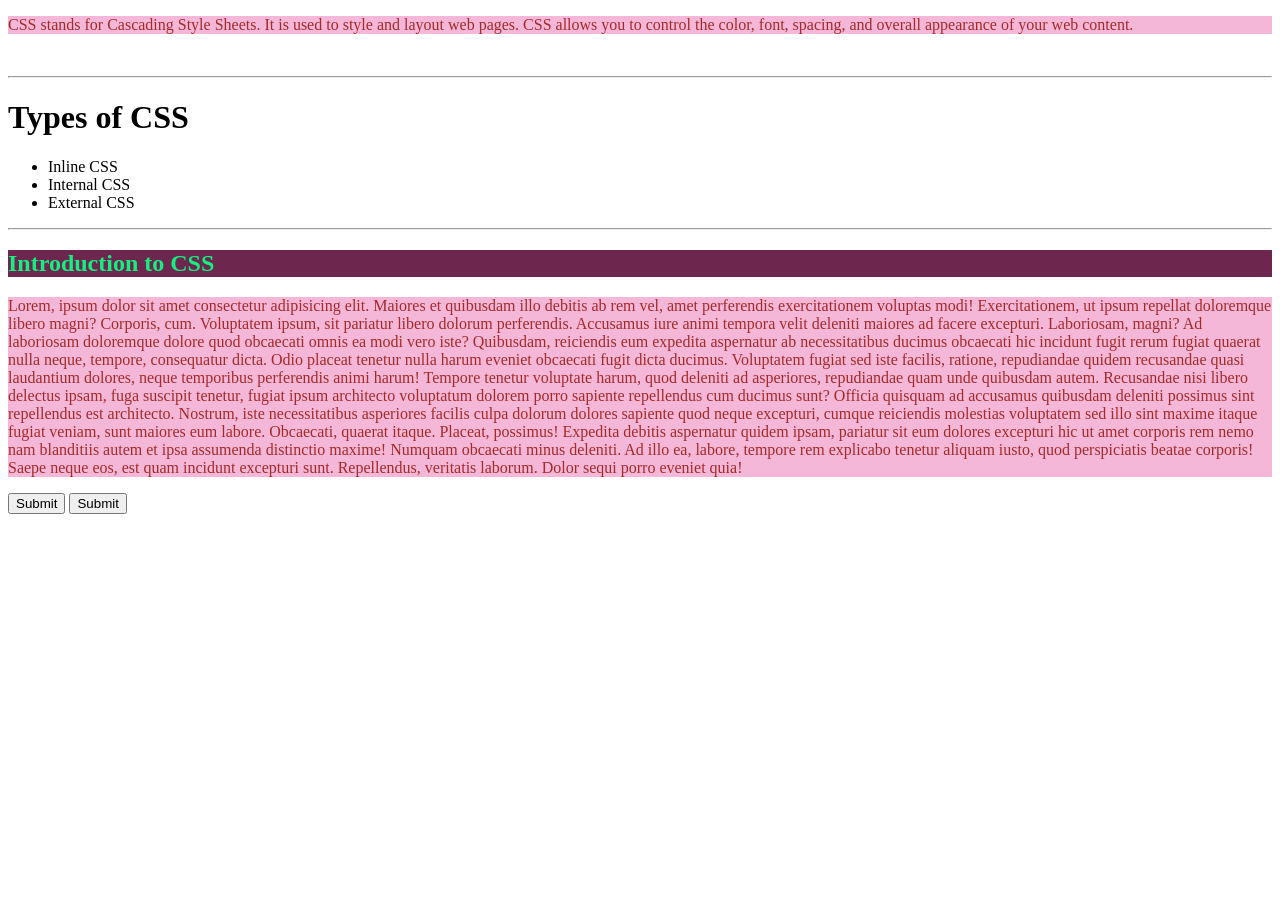
<file: task3/index.html>
<!DOCTYPE html>
<html lang="en">
<head>
    <meta charset="UTF-8">
    <meta name="viewport" content="width=device-width, initial-scale=1.0">
    <title>Introduction to CSS</title>
    <link rel="stylesheet" href="style.css">
    <link rel="shortcut icon" href="favicon.ico" type="image/x-icon">
     <!-- <link rel="icon" href="favicon.ico"> -->
    <!-- Here I have used Internal CSS -->

    <!-- <style>h1{
         color: rgb(238, 16, 16);
         background-color: rgb(33, 52, 39);
         text-align: center;
         text-decoration-line: underline;
        color: rgb(193, 234, 12);
    }   
    p{
        color: rgb(45, 214, 19);
        background-color: rgb(134, 6, 208);
    }

    </style> -->
</head>
<body>
    <p>CSS stands for Cascading Style Sheets. It is used to style and layout web pages. CSS allows you to control the color, font, spacing, and overall appearance of your web content.</p>
    <br><hr>
    <h1>Types of CSS</h1>
    <ul>
        <li>Inline CSS</li>
        <li>Internal CSS</li>
        <li>External CSS</li>
    </ul>    
        <hr>
        <!-- here I have used Inline CSS -->
        <!-- <h1 style="color: rgb(59, 16, 231);background-color: rgb(6, 224, 79);text-align: center;text-decoration-line: underline; text">Introduction to CSS</h1> -->
         <h2>Introduction to CSS</h2>
         <!-- <p style="color: rgb(59, 15, 231); font-size: 26px;"> -->
    <p>

           Lorem, ipsum dolor sit amet consectetur adipisicing elit. Maiores et quibusdam illo debitis ab rem vel, amet perferendis exercitationem voluptas modi! Exercitationem, ut ipsum repellat doloremque libero magni? Corporis, cum.
        Voluptatem ipsum, sit pariatur libero dolorum perferendis. Accusamus iure animi tempora velit deleniti maiores ad facere excepturi. Laboriosam, magni? Ad laboriosam doloremque dolore quod obcaecati omnis ea modi vero iste?
        Quibusdam, reiciendis eum expedita aspernatur ab necessitatibus ducimus obcaecati hic incidunt fugit rerum fugiat quaerat nulla neque, tempore, consequatur dicta. Odio placeat tenetur nulla harum eveniet obcaecati fugit dicta ducimus.
        Voluptatem fugiat sed iste facilis, ratione, repudiandae quidem recusandae quasi laudantium dolores, neque temporibus perferendis animi harum! Tempore tenetur voluptate harum, quod deleniti ad asperiores, repudiandae quam unde quibusdam autem.
        Recusandae nisi libero delectus ipsam, fuga suscipit tenetur, fugiat ipsum architecto voluptatum dolorem porro sapiente repellendus cum ducimus sunt? Officia quisquam ad accusamus quibusdam deleniti possimus sint repellendus est architecto.
        Nostrum, iste necessitatibus asperiores facilis culpa dolorum dolores sapiente quod neque excepturi, cumque reiciendis molestias voluptatem sed illo sint maxime itaque fugiat veniam, sunt maiores eum labore. Obcaecati, quaerat itaque.
        Placeat, possimus! Expedita debitis aspernatur quidem ipsam, pariatur sit eum dolores excepturi hic ut amet corporis rem nemo nam blanditiis autem et ipsa assumenda distinctio maxime! Numquam obcaecati minus deleniti.
        Ad illo ea, labore, tempore rem explicabo tenetur aliquam iusto, quod perspiciatis beatae corporis! Saepe neque eos, est quam incidunt excepturi sunt. Repellendus, veritatis laborum. Dolor sequi porro eveniet quia!
    </p>
   <input type="submit" value="Submit">
   <button>Submit</button>



</body>
</html>
</file>
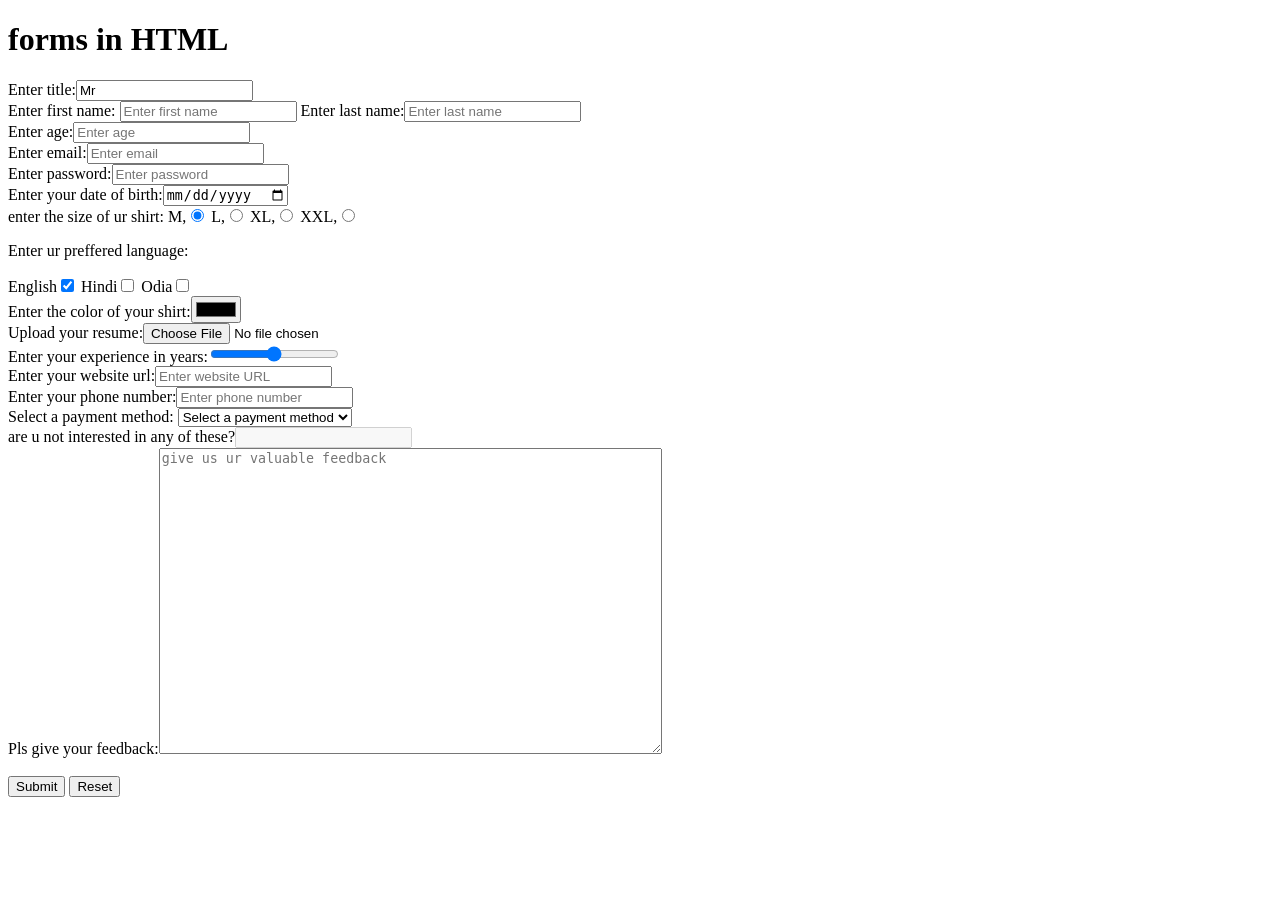
<file: task 2/forms.html>
<!DOCTYPE html>
<html lang="en">
<head>
    <meta charset="UTF-8">
    <meta name="viewport" content="width=device-width, initial-scale=1.0">
    <title>forms.html</title>
</head>
<body>
    <h1>forms in HTML</h1>
    <form action="resume.html">

        <label for="title">Enter title:</label><input type="text" id="title" value="Mr" required><br>
        <label for="name">Enter first name:</label> <input id="name" type="text"  minlength="2" maxlength="20" placeholder="Enter first name" >
        <label for="last-name">Enter last name:</label><input id="last-name" type="text"  minlength="2" maxlength="20" placeholder="Enter last name" ><br>
        <label for="age">Enter age:</label><input id="age" type="number" min="0" placeholder="Enter age" ><br>
        <label for="email">Enter email:</label><input id="email" type="email" placeholder="Enter email" ><br>
        <label for="password">Enter password:</label><input id="password" type="password" placeholder="Enter password" ><br>
        <label for="dob">Enter your date of birth:</label><input id="dob" type="date" ><br>
        <label for="">enter the size of ur shirt:</label>
        <label for="M">M</label>,<input type="radio" name="shirt size" id="M" value="m"  checked>
        <label for="L">L</label>,<input type="radio" name="shirt size" id="L" value="l" >
        <label for="XL">XL</label>,<input type="radio" name="shirt size" id="XL" value="xl" >
        <label for="XXL">XXL</label>,<input type="radio" name="shirt size" id="XXL" value="xxl" ><br>
        <p>Enter ur preffered language:</p>
        <label for="English">English</label><input type="checkbox" id="English" checked>
        <label for="Hindi">Hindi</label><input type="checkbox" id="Hindi" >
        <label for="Odia">Odia</label><input type="checkbox" id="Odia" ><br>
        <label for="color">Enter the color of your shirt:</label><input id="color" type="color" > <br>
        <label for="file">Upload your resume:</label><input id="file" type="file" ><br>
        <label for="range">Enter your experience in years:</label><input id="range" type="range" min="0" max="100"  ><br>
        <label for="url">Enter your website url:</label><input id="url" type="url" placeholder="Enter website URL" ><br>
        <label for="tel">Enter your phone number:</label><input id="tel" type="tel" placeholder="Enter phone number" ><br>
        <label for="payment">Select a payment method:</label>
        <select id="payment" >
            <option value="">Select a payment method</option>
            <option value="credit-card">Credit Card</option>
            <option value="debit-card">Debit Card</option>
            <option value="paypal">PayPal</option>
            <option value="net-banking">Net Banking</option>
        </select><br>
        <label for="n">are u not interested in any of these?</label><input id="n" type="checkbox " disabled><br>
        <label for="f">Pls give your feedback:</label><textarea id="f"  rows="20" cols="60" placeholder="give us ur valuable feedback" required></textarea><br> <br>
            <input type="submit" value="Submit">
            <input type="reset" value="Reset">

    </form> 
</body>
</html>
</file>
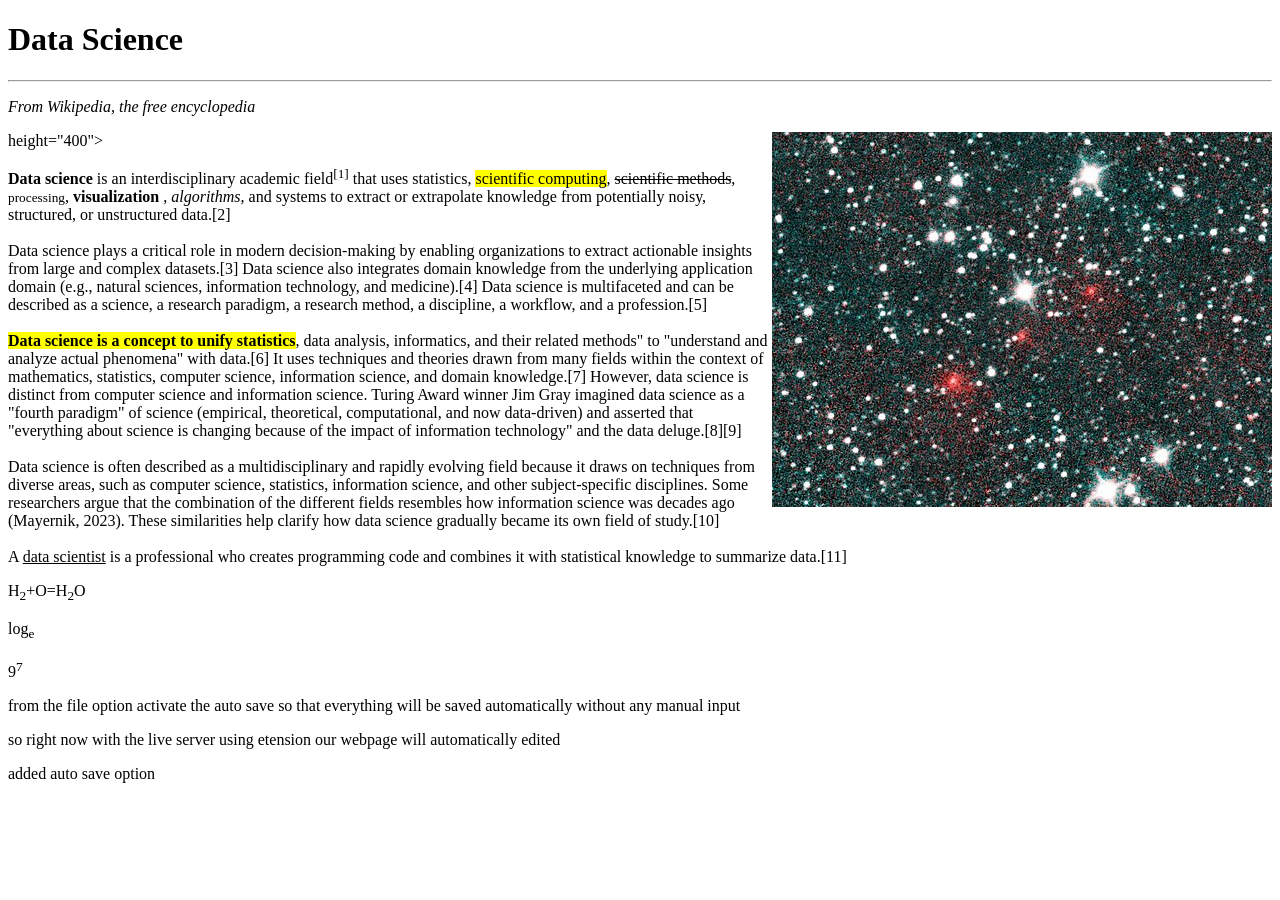
<file: task 2/image.html>
<!DOCTYPE html>
<html lang="en">
    <head>
        <meta charset="UTF-8">
        <meta name="viewport" content="width=device-width, initial-scale=1.0">
        <title>Document</title>
    </head>
    <body>
        <!-- <h1>hello world! </h1>
        <h2>hello world!</h2>
        <h2>bedha bhau</h2>
        <h3>hello world!</h3>
        <h4>hello world!</h4>
        <h5>hello world!</h5>
        <h6>hello world!</h6>
        <p>hello everyone this bablu ka website</p>
        <p>Lorem ipsum dolor sit amet consectetur, adipisicing elit. Dicta asperiores eveniet illum voluptas, fuga eaque? Inventore neque ex explicabo quia obcaecati, dolorum repellendus tempora nobis omnis ducimus eos ratione voluptate.</p>
        <P>Lorem ipsum dolor sit.
            Lorem ipsum dolor, sit amet consectetur adipisicing elit. Mollitia cupiditate saepe voluptatibus adipisci omnis hic id aperiam dignissimos amet!
        </P> -->
        <h1>Data Science</h1>
        <hr />
        <P><i>From Wikipedia, the free encyclopedia</i></P>
<img 
align="right"
src="galaxy.jpg" 
alt="Galaxy"> 
height="400">
        <p>
            <b>Data science</b> is an interdisciplinary academic field<sup>[1]</sup> that uses statistics, <mark>scientific computing</mark>, <del>scientific methods</del>, <small>processing</small>, <strong>visualization</strong> , <em>algorithms</em>, and systems to extract or extrapolate knowledge from potentially noisy, structured, or unstructured data.[2]
            <br /> <br /> 

Data science plays a critical role in modern decision-making by enabling organizations to extract actionable insights from large and complex datasets.[3] Data science also integrates domain knowledge from the underlying application domain (e.g., natural sciences, information technology, and medicine).[4] Data science is multifaceted and can be described as a science, a research paradigm, a research method, a discipline, a workflow, and a profession.[5] 
<br /> <br />
<mark><b>Data science is a concept to unify statistics</b></mark>, data analysis, informatics, and their related methods" to "understand and analyze actual phenomena" with data.[6] It uses techniques and theories drawn from many fields within the context of mathematics, statistics, computer science, information science, and domain knowledge.[7] However, data science is distinct from computer science and information science. Turing Award winner Jim Gray imagined data science as a "fourth paradigm" of science (empirical, theoretical, computational, and now data-driven) and asserted that "everything about science is changing because of the impact of information technology" and the data deluge.[8][9]
<br/> <br />
Data science is often described as a multidisciplinary and rapidly evolving field because it draws on techniques from diverse areas, such as computer science, statistics, information science, and other subject-specific disciplines. Some researchers argue that the combination of the different fields resembles how information science was decades ago (Mayernik, 2023). These similarities help clarify how data science gradually became its own field of study.[10]
<br/> <br />
A <u>data scientist</u> is a professional who creates programming code and combines it with statistical knowledge to summarize data.[11]
</p>
<p>H<sub>2</sub>+O=H<sub>2</sub>O</p>
<P>log<sub>e</sub></P>
<p>9<sup>7</sup></p>
<P>from the file option activate the auto save so that everything will be saved automatically without any manual input</P>
<p>so right now with the live server using etension our webpage will automatically edited </p>
<p>added auto save option</p>
<!-- <img src="https://upload.wikimedia.org/wikipedia/commons/thumb/4/45/PIA23792-1600x1200%281%29.jpg/500px-PIA23792-1600x1200%281%29.jpg"
 alt="gallaxy image"
  height="400"> -->
<!-- <img 
align="right"
src="galaxy.jpg" 
alt="Galaxy"> 
height="400"> --> 
<!-- we have moved the image to the top right side now -->
    <body>    
</html>
</file>
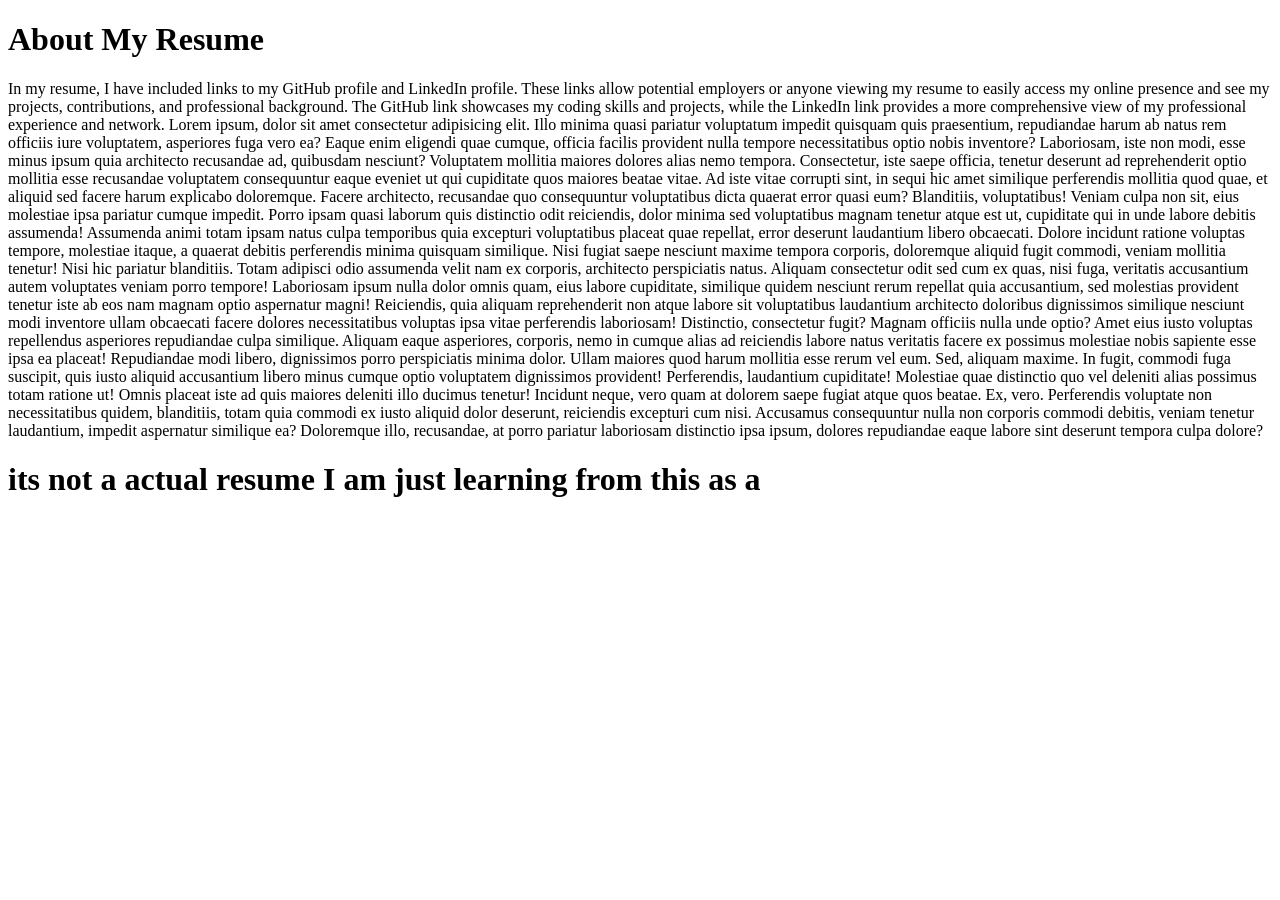
<file: task 2/links.html>
<!DOCTYPE html>
<html lang="en">
<head>
    <meta charset="UTF-8">
    <meta name="viewport" content="width=device-width, initial-scale=1.0">
    <title>About My Resume</title>
</head>
<body>
    <h1>About My Resume</h1>
    <p>In my resume, I have included links to my GitHub profile and LinkedIn profile. These links allow potential employers or anyone viewing my resume to easily access my online presence and see my projects, contributions, and professional background. The GitHub link showcases my coding skills and projects, while the LinkedIn link provides a more comprehensive view of my professional experience and network. Lorem ipsum, dolor sit amet consectetur adipisicing elit. Illo minima quasi pariatur voluptatum impedit quisquam quis praesentium, repudiandae harum ab natus rem officiis iure voluptatem, asperiores fuga vero ea? Eaque enim eligendi quae cumque, officia facilis provident nulla tempore necessitatibus optio nobis inventore? Laboriosam, iste non modi, esse minus ipsum quia architecto recusandae ad, quibusdam nesciunt? Voluptatem mollitia maiores dolores alias nemo tempora. Consectetur, iste saepe officia, tenetur deserunt ad reprehenderit optio mollitia esse recusandae voluptatem consequuntur eaque eveniet ut qui cupiditate quos maiores beatae vitae. Ad iste vitae corrupti sint, in sequi hic amet similique perferendis mollitia quod quae, et aliquid sed facere harum explicabo doloremque. Facere architecto, recusandae quo consequuntur voluptatibus dicta quaerat error quasi eum? Blanditiis, voluptatibus! Veniam culpa non sit, eius molestiae ipsa pariatur cumque impedit. Porro ipsam quasi laborum quis distinctio odit reiciendis, dolor minima sed voluptatibus magnam tenetur atque est ut, cupiditate qui in unde labore debitis assumenda! Assumenda animi totam ipsam natus culpa temporibus quia excepturi voluptatibus placeat quae repellat, error deserunt laudantium libero obcaecati. Dolore incidunt ratione voluptas tempore, molestiae itaque, a quaerat debitis perferendis minima quisquam similique. Nisi fugiat saepe nesciunt maxime tempora corporis, doloremque aliquid fugit commodi, veniam mollitia tenetur! Nisi hic pariatur blanditiis. Totam adipisci odio assumenda velit nam ex corporis, architecto perspiciatis natus. Aliquam consectetur odit sed cum ex quas, nisi fuga, veritatis accusantium autem voluptates veniam porro tempore! Laboriosam ipsum nulla dolor omnis quam, eius labore cupiditate, similique quidem nesciunt rerum repellat quia accusantium, sed molestias provident tenetur iste ab eos nam magnam optio aspernatur magni! Reiciendis, quia aliquam reprehenderit non atque labore sit voluptatibus laudantium architecto doloribus dignissimos similique nesciunt modi inventore ullam obcaecati facere dolores necessitatibus voluptas ipsa vitae perferendis laboriosam! Distinctio, consectetur fugit? Magnam officiis nulla unde optio? Amet eius iusto voluptas repellendus asperiores repudiandae culpa similique. Aliquam eaque asperiores, corporis, nemo in cumque alias ad reiciendis labore natus veritatis facere ex possimus molestiae nobis sapiente esse ipsa ea placeat! Repudiandae modi libero, dignissimos porro perspiciatis minima dolor. Ullam maiores quod harum mollitia esse rerum vel eum. Sed, aliquam maxime. In fugit, commodi fuga suscipit, quis iusto aliquid accusantium libero minus cumque optio voluptatem dignissimos provident! Perferendis, laudantium cupiditate! Molestiae quae distinctio quo vel deleniti alias possimus totam ratione ut! Omnis placeat iste ad quis maiores deleniti illo ducimus tenetur! Incidunt neque, vero quam at dolorem saepe fugiat atque quos beatae. Ex, vero. Perferendis voluptate non necessitatibus quidem, blanditiis, totam quia commodi ex iusto aliquid dolor deserunt, reiciendis excepturi cum nisi. Accusamus consequuntur nulla non corporis commodi debitis, veniam tenetur laudantium, impedit aspernatur similique ea? Doloremque illo, recusandae, at porro pariatur laboriosam distinctio ipsa ipsum, dolores repudiandae eaque labore sint deserunt tempora culpa dolore?</p>
    <h1>its not a actual resume I am just learning from this as a</h1>
    
</body>
</html>
</file>
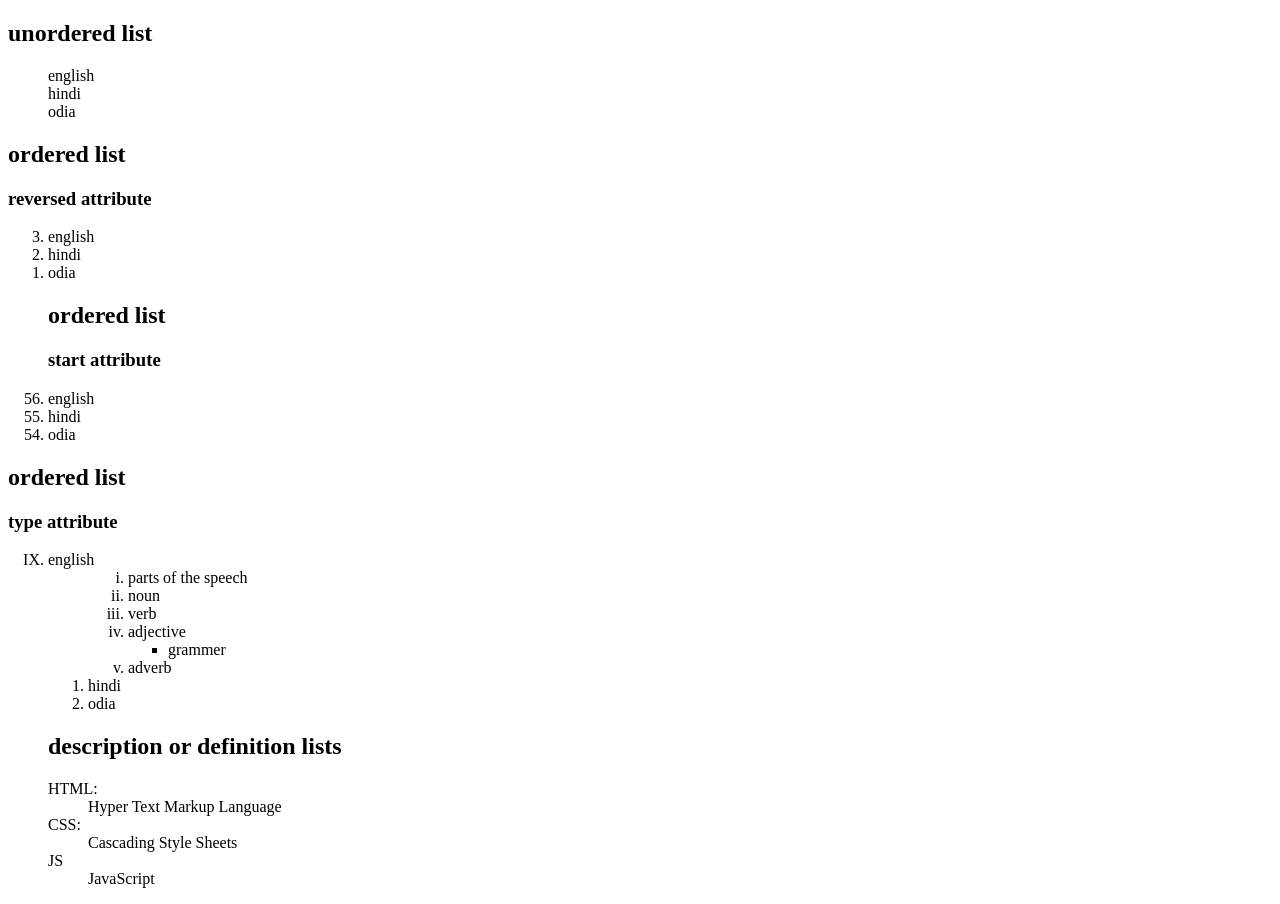
<file: task 2/list.html>
<!DOCTYPE html>
<html lang="en">
<head>
    <meta charset="UTF-8">
    <meta name="viewport" content="width=device-width, initial-scale=1.0">
    <title>list in html</title>
</head>
<body>
 <!-- <ul stand for="unordered list"> -->
<!-- we have type attribute for the unordered list type=disc,circle,square,none -->
        <h2>unordered list</h2>
    <ul
    type="none">
        <li>english</li>
        <li>hindi</li>
        <li>odia</li>
    </ul>
<!-- OL stand for "ordered list"  -->
<!-- reversed="reversed".  means the list order will be reversed but not the list contents  -->
 <!-- reversed attribute will only work for the <ol> that is the ordered list  -->
    <h2>ordered list </h2>
    <h3>reversed attribute</h3>
    <ol
    reversed="reversed"
    >
        <li>english</li>
        <li>hindi</li>
        <li>odia</li>
<!-- start="56". means the list will start from 56 instead of 1 -->
<h2>ordered list</h2>
    <h3>start attribute</h3>
</ol>
    <ol
    start="56"
    reversed="reversed"
    >
        <li>english</li>
        <li>hindi</li>
        <li>odia</li>
    </ol>
    <!--type  'a' indicates lowercase letters,
'A' indicates uppercase letters,
'i' indicates lowercase Roman numerals,
'I' indicates uppercase Roman numerals,
and '1' indicates numbers (default).
so this are the types of lists in HTML. the ordering can change with start attribute and reversed attribute -->
<h2>ordered list</h2>
<h3>type attribute</h3>
    <ol
    start="9"
    reversed="reversed"
    type="I">
        <li>english</li>
        <ol>
            <ol type="i" >
                <li>parts of the speech</li>
                <li>noun</li>
                <li>verb</li>
                <li>adjective</li>
                <ul>
                    <li>grammer</li>
                </ul>
                <li>adverb</li>
            </ol>
        <li>hindi</li>
        <li>odia</li>
    </ol>
    <h2>description or definition lists</h2>
    <dl>
        <!-- dt: definition term -->
        <!-- dd: definition description -->
        <dt>HTML:</dt>
        <dd>Hyper Text Markup Language</dd>
        <dt>CSS:</dt>
        <dd>Cascading Style Sheets</dd>
        <dt>JS</dt>
        <dd>JavaScript</dd>
    </dl>
</body>
</html>
</file>
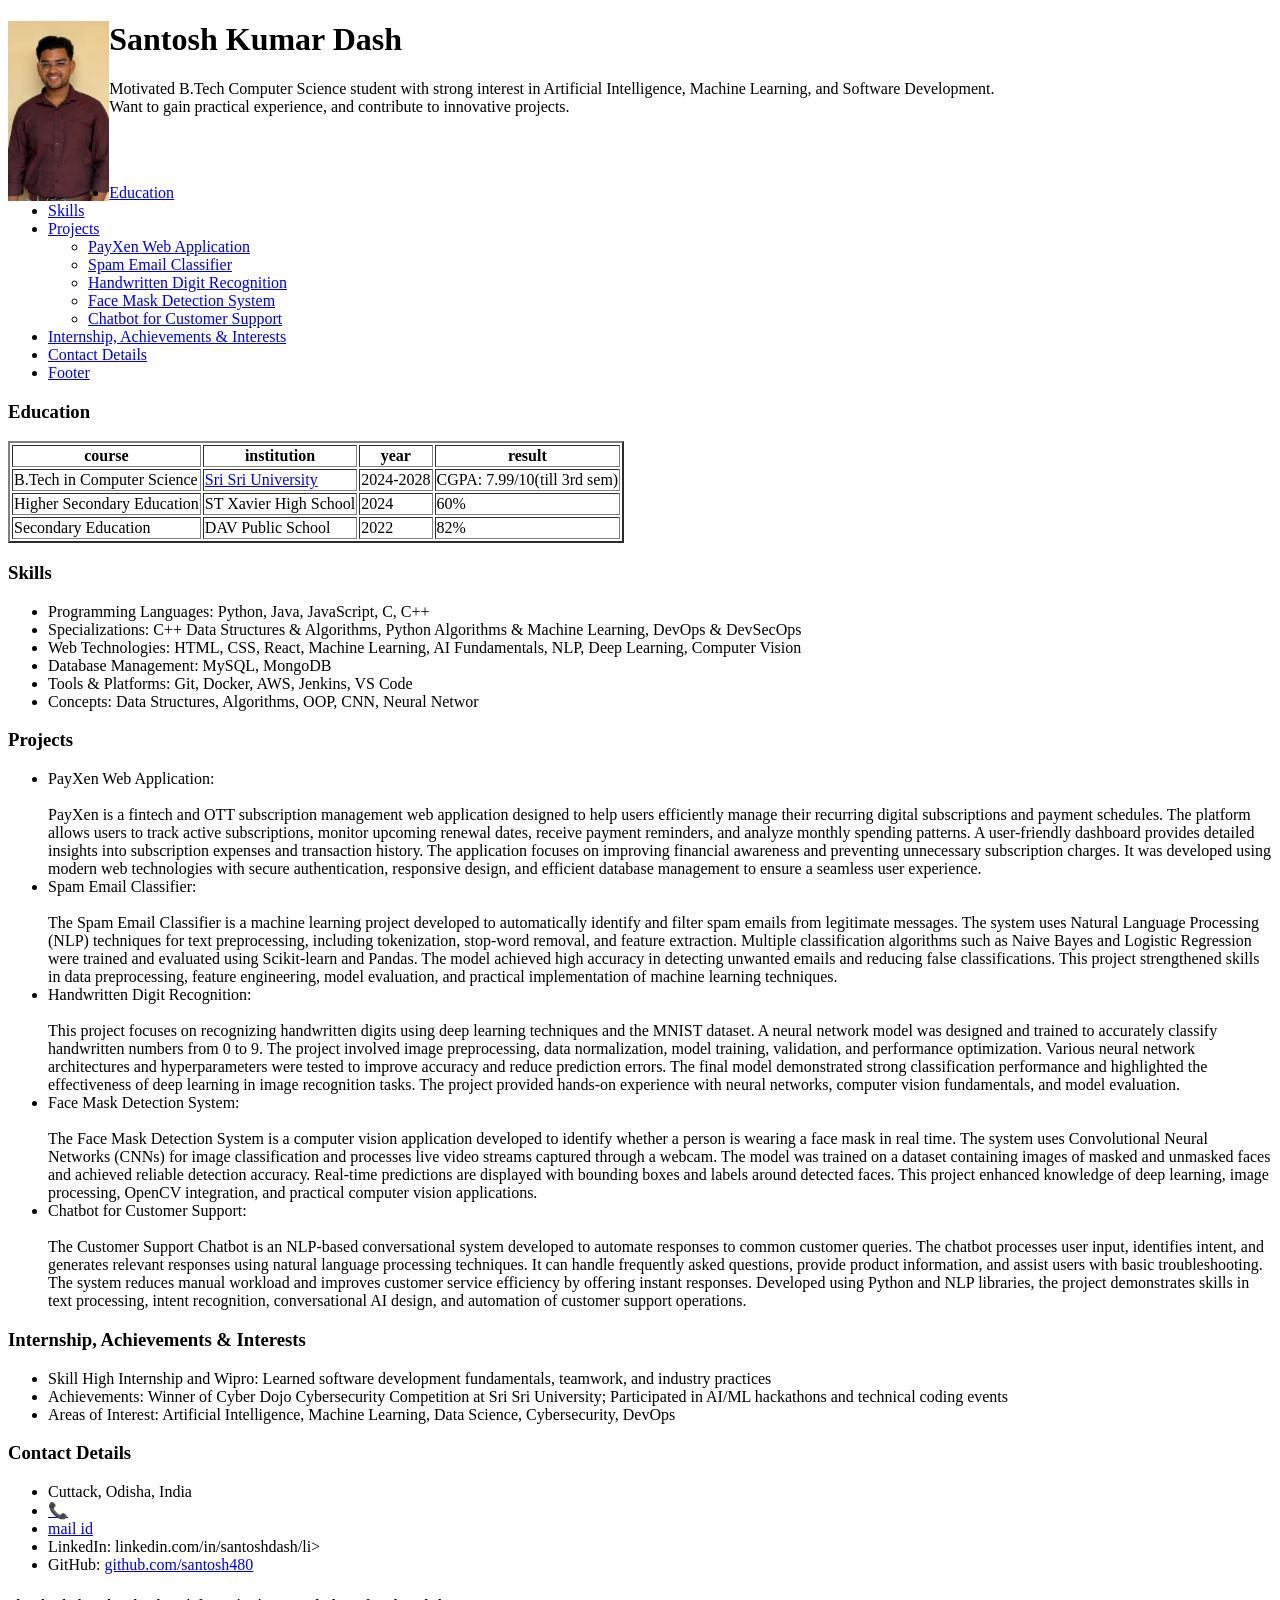
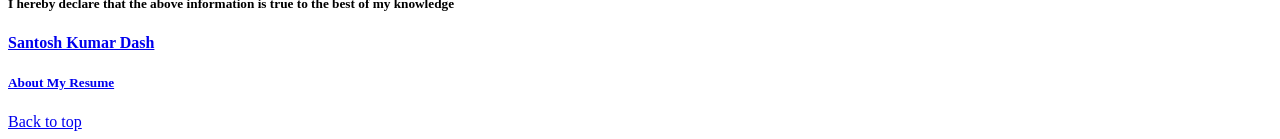
<file: task 2/resume.html>
<!DOCTYPE html>
<html lang="en">
<head>
    <meta charset="UTF-8">
    <meta name="viewport" content="width=device-width, initial-scale=1.0">
    <title> Santosh Resume</title>
</head>
<body>
<header>
 <!-- header start here -->
    <!-- here I have placed my iamge tag inside the <a> tag . if the image is clicked it will take you to my github profile -->    
     <a href="https://github.com/santosh480">
        <img style="float: left"
    src="formal.JPG" 
    alt="Santosh profile picture and github link"  height="180"></a>
        <h1>Santosh Kumar Dash</h1>
    <p>Motivated B.Tech Computer Science student with strong interest in Artificial Intelligence, Machine Learning, and Software Development.
         <br>Want to gain practical experience, and contribute to innovative projects.</p><br><br>
<!-- my header ends here -->
</header>         
  
<main> 
    <!-- main content start here -->
    <!-- here we are using anchor tag inside unordered list -->
    <ul>
        <li><a href="#Education">Education</a></li>
        <li><a href="#Skills">Skills</a></li>
        <li><a href="#Projects">Projects</a>
            <ul>
                <li><a href="#payxen">PayXen Web Application</a></li>
                <li><a href="#spam_classifier">Spam Email Classifier</a></li>
                <li><a href="#handwritten_digit_recognition">Handwritten Digit Recognition</a></li>
                <li><a href="#face_mask_detection">Face Mask Detection System</a></li>
                <li><a href="#customer_support_chatbot">Chatbot for Customer Support</a></li>
            </ul></li>
        <li><a href="#InternshipAchievementsInterests">Internship, Achievements & Interests</a></li>
        <li><a href="#ContactDetails">Contact Details</a></li>
        <li><a href="#footer">Footer</a></li>
    </ul>
    <section id="Education">
            <h3>Education</h3>
    <table border="2">
        <thead>
            <tr>
                <th>course</th>
                <th>institution</th>
                <th>year</th>
                <th>result</th>
            </tr>
        </thead>
        <tbody>
            <tr>
                <td>B.Tech in Computer Science</td>
                <!-- here I have used <a> tag with target="_blank" which means it will load the link in a new tab -->
                <td><a target="_blank" href="https://www.srisriuniversity.edu.in/">Sri Sri University</a></td>
                <td>2024-2028</td>
                <td>CGPA: 7.99/10(till 3rd sem)</td>
            </tr>
            <tr>
                <td>Higher Secondary Education</td>
                <td>ST Xavier High School</td>
                <td>2024</td>
                <td>60%</td>
            </tr>
            <tr>
                <td>Secondary Education</td>
                <td>DAV Public School</td>
                <td>2022</td>
                <td>82%</td>
            </tr>
        </tbody>
    </table>
     </section>
<section id ="Skills">
    <h3>Skills</h3>
<ul>
    <li>Programming Languages: Python, Java, JavaScript, C, C++</li>
    <li>Specializations: C++ Data Structures & Algorithms, Python Algorithms & Machine Learning, DevOps & DevSecOps</li>
    <li>Web Technologies: HTML, CSS, React, Machine Learning, AI Fundamentals, NLP, Deep Learning, Computer Vision</li>
    <li>Database Management: MySQL, MongoDB</li>
    <li>Tools & Platforms: Git, Docker, AWS, Jenkins, VS Code</li>
    <li>Concepts: Data Structures, Algorithms, OOP, CNN, Neural Networ</li>
</ul>
</section>
<section id="Projects">
    <h3>Projects</h3>
<ul>
    <article id="payxen"><li>PayXen Web Application: <br><br>PayXen is a fintech and OTT subscription management web application designed to help users efficiently manage their recurring digital subscriptions and payment schedules. The platform allows users to track active subscriptions, monitor upcoming renewal dates, receive payment reminders, and analyze monthly spending patterns. A user-friendly dashboard provides detailed insights into subscription expenses and transaction history. The application focuses on improving financial awareness and preventing unnecessary subscription charges. It was developed using modern web technologies with secure authentication, responsive design, and efficient database management to ensure a seamless user experience. </li></article>
    <article id="spam_classifier"><li>Spam Email Classifier: <br> <br>The Spam Email Classifier is a machine learning project developed to automatically identify and filter spam emails from legitimate messages. The system uses Natural Language Processing (NLP) techniques for text preprocessing, including tokenization, stop-word removal, and feature extraction. Multiple classification algorithms such as Naive Bayes and Logistic Regression were trained and evaluated using Scikit-learn and Pandas. The model achieved high accuracy in detecting unwanted emails and reducing false classifications. This project strengthened skills in data preprocessing, feature engineering, model evaluation, and practical implementation of machine learning techniques.</li></article>
    <article id="handwritten_digit_recognition"><li>Handwritten Digit Recognition: <br><br>This project focuses on recognizing handwritten digits using deep learning techniques and the MNIST dataset. A neural network model was designed and trained to accurately classify handwritten numbers from 0 to 9. The project involved image preprocessing, data normalization, model training, validation, and performance optimization. Various neural network architectures and hyperparameters were tested to improve accuracy and reduce prediction errors. The final model demonstrated strong classification performance and highlighted the effectiveness of deep learning in image recognition tasks. The project provided hands-on experience with neural networks, computer vision fundamentals, and model evaluation.</li></article>
    <article id="face_mask_detection"><li>Face Mask Detection System: <br><br>The Face Mask Detection System is a computer vision application developed to identify whether a person is wearing a face mask in real time. The system uses Convolutional Neural Networks (CNNs) for image classification and processes live video streams captured through a webcam. The model was trained on a dataset containing images of masked and unmasked faces and achieved reliable detection accuracy. Real-time predictions are displayed with bounding boxes and labels around detected faces. This project enhanced knowledge of deep learning, image processing, OpenCV integration, and practical computer vision applications.</li></article>
    <article id="customer_support_chatbot"><li>Chatbot for Customer Support: <br><br>The Customer Support Chatbot is an NLP-based conversational system developed to automate responses to common customer queries. The chatbot processes user input, identifies intent, and generates relevant responses using natural language processing techniques. It can handle frequently asked questions, provide product information, and assist users with basic troubleshooting. The system reduces manual workload and improves customer service efficiency by offering instant responses. Developed using Python and NLP libraries, the project demonstrates skills in text processing, intent recognition, conversational AI design, and automation of customer support operations.</li></article>
</ul>    
</section>
<section id="InternshipAchievementsInterests">
    <h3>Internship, Achievements & Interests</h3>  
<ul>
    <li>Skill High Internship and Wipro: Learned software development fundamentals, teamwork, and industry practices</li>
    <li>Achievements: Winner of Cyber Dojo Cybersecurity Competition at Sri Sri University; Participated in AI/ML hackathons and technical coding events</li>
    <li>Areas of Interest: Artificial Intelligence, Machine Learning, Data Science, Cybersecurity, DevOps</li>
</ul>
</section>
<section id="ContactDetails">
    <h3>Contact Details</h3>
<ul>
    <li>Cuttack, Odisha, India</li>
    <li><a href="tel:+916371050962">📞 </a></li>
    <li><a target="_blank" href="mailto:santoshskd61@gmail.com">mail id</a></li>
    <li>LinkedIn: linkedin.com/in/santoshdash/li>
    <li>GitHub: <a target="_blank" href="https://github.com/santosh480">github.com/santosh480</a></li>
</ul>
</section>
  <!-- main content end here -->
</main>    
<footer id="footer">
     <!-- declaration -->     
    <h5>I hereby declare that the above information is true to the best of my knowledge</h5>
    <h4><a href="#">Santosh Kumar Dash</a></h4>
    <!-- here I have created a link which load a different web page which is created by me . BYy giving the file name -->
    <h5><a target="_blank" href="links.html">About My Resume</a></h5> 
    <a href="#">Back to top</a>
</footer>

</body>
</html>
</file>
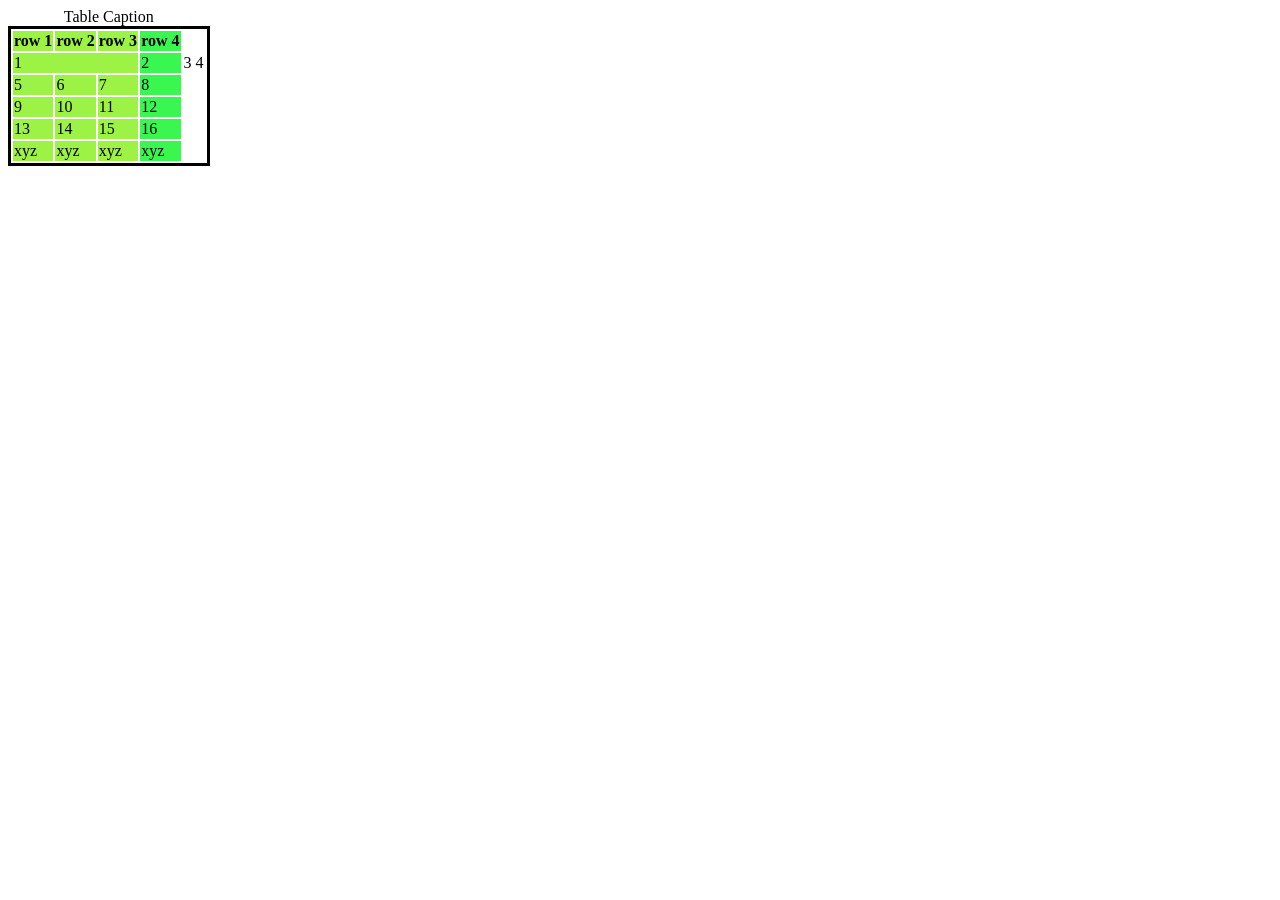
<file: task 2/table.html>
<!DOCTYPE html>
<html lang="en">
<head>
    <meta charset="UTF-8">
    <meta name="viewport" content="width=device-width, initial-scale=1.0">
    <title>tables</title>
</head>
<body>
    <table style="border:solid">
        <!-- caption tag will give a  -->
        <caption>Table Caption</caption>
        <colgroup>
            <col span="3" style="background-color: rgb(156, 243, 69)">
            <col style="background-color: rgb(58, 246, 80)">
        </colgroup>
        <thead>
            <!-- th: table header -->
            <tr>
                <th>row 1</th>
                <th>row 2</th>
                <th>row 3</th>
                <th>row 4</th>
            </tr>
        </thead> 
        <tbody>
        <!-- tr: table row -->
        <tr>
        <!-- td: table data or table column -->
            <!-- <td rowspan="3">1</td> -->
            <td colspan="3">1</td>
            <td>2</td>
            <td>3</td>
            <td>4</td>
        </tr>
        <tr>
            <td>5</td>
            <td>6</td>
            <td>7</td>
            <td>8</td>
        </tr>
        <tr>
            <td>9</td>
            <td>10</td>
            <td>11</td>
            <td>12</td>
        </tr>
        <tr>
            <td>13</td>
            <td>14</td>
            <td>15</td>
            <td>16</td>
        </tr>
    </tbody>
    <tfoot>
        <tr>
            <td>xyz</td>
            <td>xyz</td>
            <td>xyz</td>
            <td>xyz</td>
        </tr>

    </tfoot>
    </table>
    
</body>
</html>
</file>
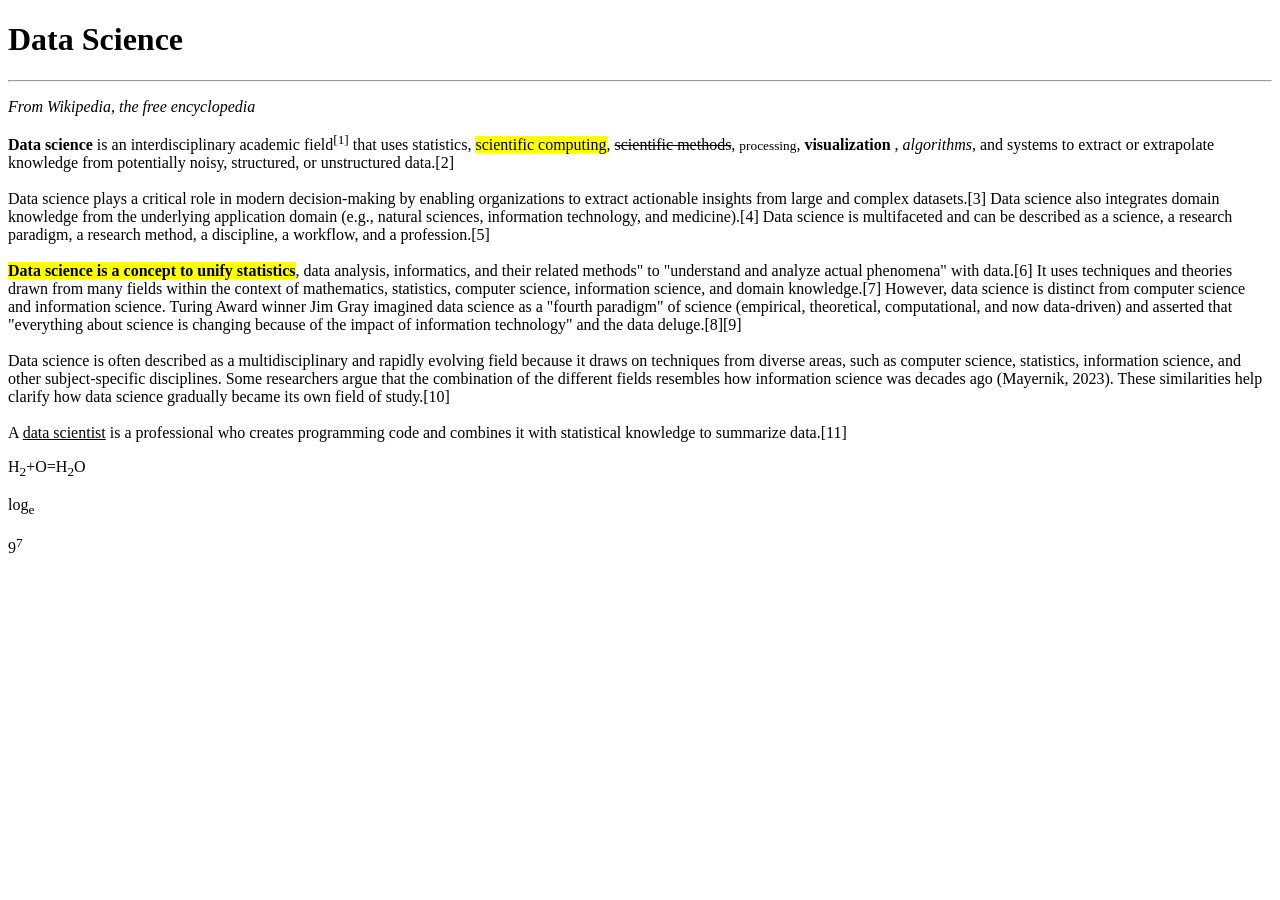
<file: task 2/Text_Formatters.html>
<!DOCTYPE html>
<html lang="en">
    <head>
        <meta charset="UTF-8">
        <meta name="viewport" content="width=device-width, initial-scale=1.0">
        <title>Document</title>
    </head>
    <body>
        <!-- <h1>hello world! </h1>
        <h2>hello world!</h2>
        <h2>bedha bhau</h2>
        <h3>hello world!</h3>
        <h4>hello world!</h4>
        <h5>hello world!</h5>
        <h6>hello world!</h6>
        <p>hello everyone this bablu ka website</p>
        <p>Lorem ipsum dolor sit amet consectetur, adipisicing elit. Dicta asperiores eveniet illum voluptas, fuga eaque? Inventore neque ex explicabo quia obcaecati, dolorum repellendus tempora nobis omnis ducimus eos ratione voluptate.</p>
        <P>Lorem ipsum dolor sit.
            Lorem ipsum dolor, sit amet consectetur adipisicing elit. Mollitia cupiditate saepe voluptatibus adipisci omnis hic id aperiam dignissimos amet!
        </P> -->
        <h1>Data Science</h1>
        <hr />
        <P><i>From Wikipedia, the free encyclopedia</i></P>
        <p>
            <b>Data science</b> is an interdisciplinary academic field<sup>[1]</sup> that uses statistics, <mark>scientific computing</mark>, <del>scientific methods</del>, <small>processing</small>, <strong>visualization</strong> , <em>algorithms</em>, and systems to extract or extrapolate knowledge from potentially noisy, structured, or unstructured data.[2]
            <br /> <br /> 

Data science plays a critical role in modern decision-making by enabling organizations to extract actionable insights from large and complex datasets.[3] Data science also integrates domain knowledge from the underlying application domain (e.g., natural sciences, information technology, and medicine).[4] Data science is multifaceted and can be described as a science, a research paradigm, a research method, a discipline, a workflow, and a profession.[5] 
<br /> <br />
<mark><b>Data science is a concept to unify statistics</b></mark>, data analysis, informatics, and their related methods" to "understand and analyze actual phenomena" with data.[6] It uses techniques and theories drawn from many fields within the context of mathematics, statistics, computer science, information science, and domain knowledge.[7] However, data science is distinct from computer science and information science. Turing Award winner Jim Gray imagined data science as a "fourth paradigm" of science (empirical, theoretical, computational, and now data-driven) and asserted that "everything about science is changing because of the impact of information technology" and the data deluge.[8][9]
<br/> <br />
Data science is often described as a multidisciplinary and rapidly evolving field because it draws on techniques from diverse areas, such as computer science, statistics, information science, and other subject-specific disciplines. Some researchers argue that the combination of the different fields resembles how information science was decades ago (Mayernik, 2023). These similarities help clarify how data science gradually became its own field of study.[10]
<br/> <br />
A <u>data scientist</u> is a professional who creates programming code and combines it with statistical knowledge to summarize data.[11]
</p>
<p>H<sub>2</sub>+O=H<sub>2</sub>O</p>
<P>log<sub>e</sub></P>
<p>9<sup>7</sup></p>
    <body>    
</html>
</file>
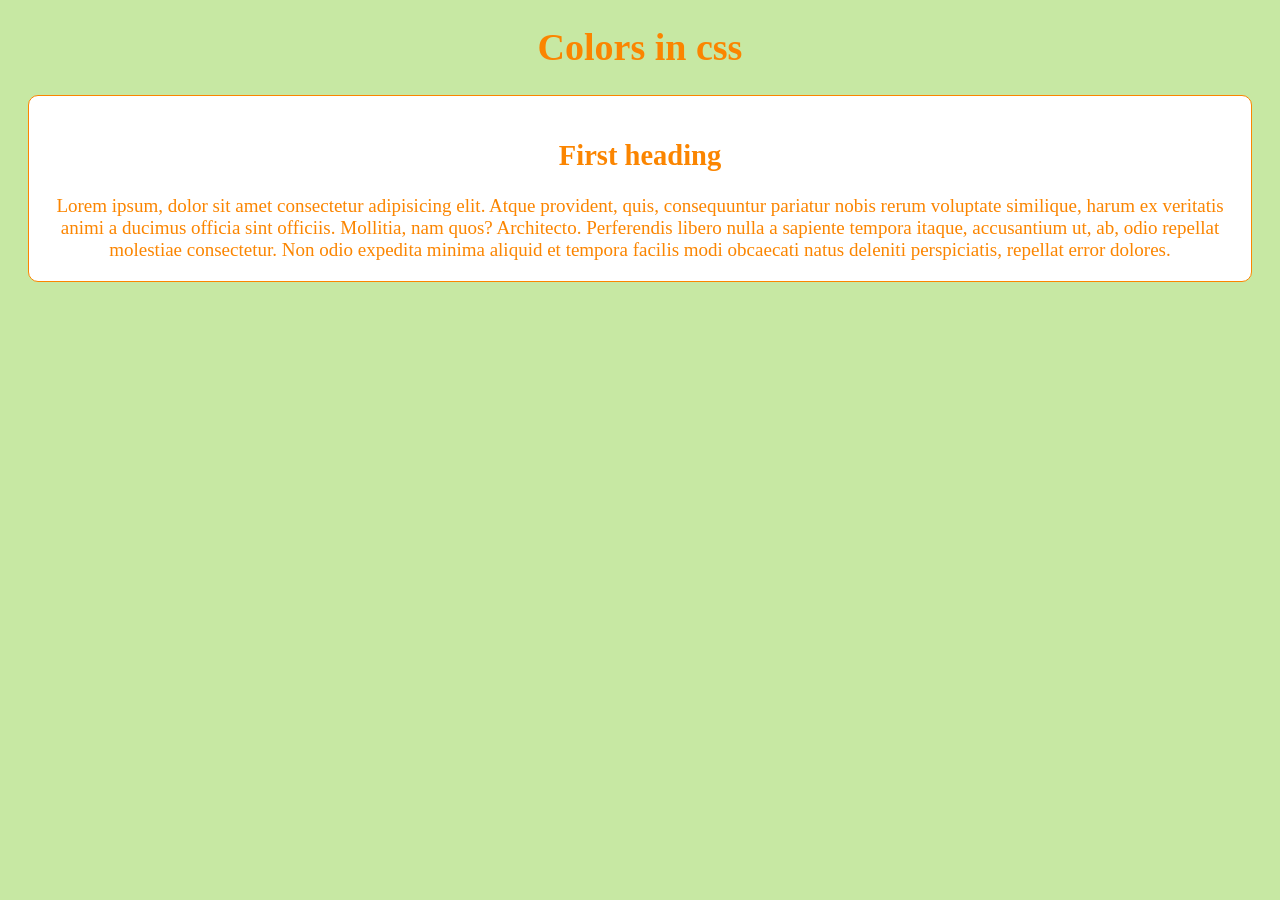
<file: task3/colors.html>
<!DOCTYPE html>
<html lang="en">
<head>
    <meta charset="UTF-8">
    <meta name="viewport" content="width=device-width, initial-scale=1.0">
    <title>colors in css</title>
    <link rel="stylesheet" href="colors.css">
</head>
<body>
    <header>
        <h1>Colors in css</h1>
    </header>
    <main>
        <article>
            <h2>First heading</h2>
            Lorem ipsum, dolor sit amet consectetur adipisicing elit. Atque provident, quis, consequuntur pariatur nobis rerum voluptate similique, harum ex veritatis animi a ducimus officia sint officiis. Mollitia, nam quos? Architecto.
            Perferendis libero nulla a sapiente tempora itaque, accusantium ut, ab, odio repellat molestiae consectetur. Non odio expedita minima aliquid et tempora facilis modi obcaecati natus deleniti perspiciatis, repellat error dolores.
        </article>
        
    </main>
</body>
</html>
</file>
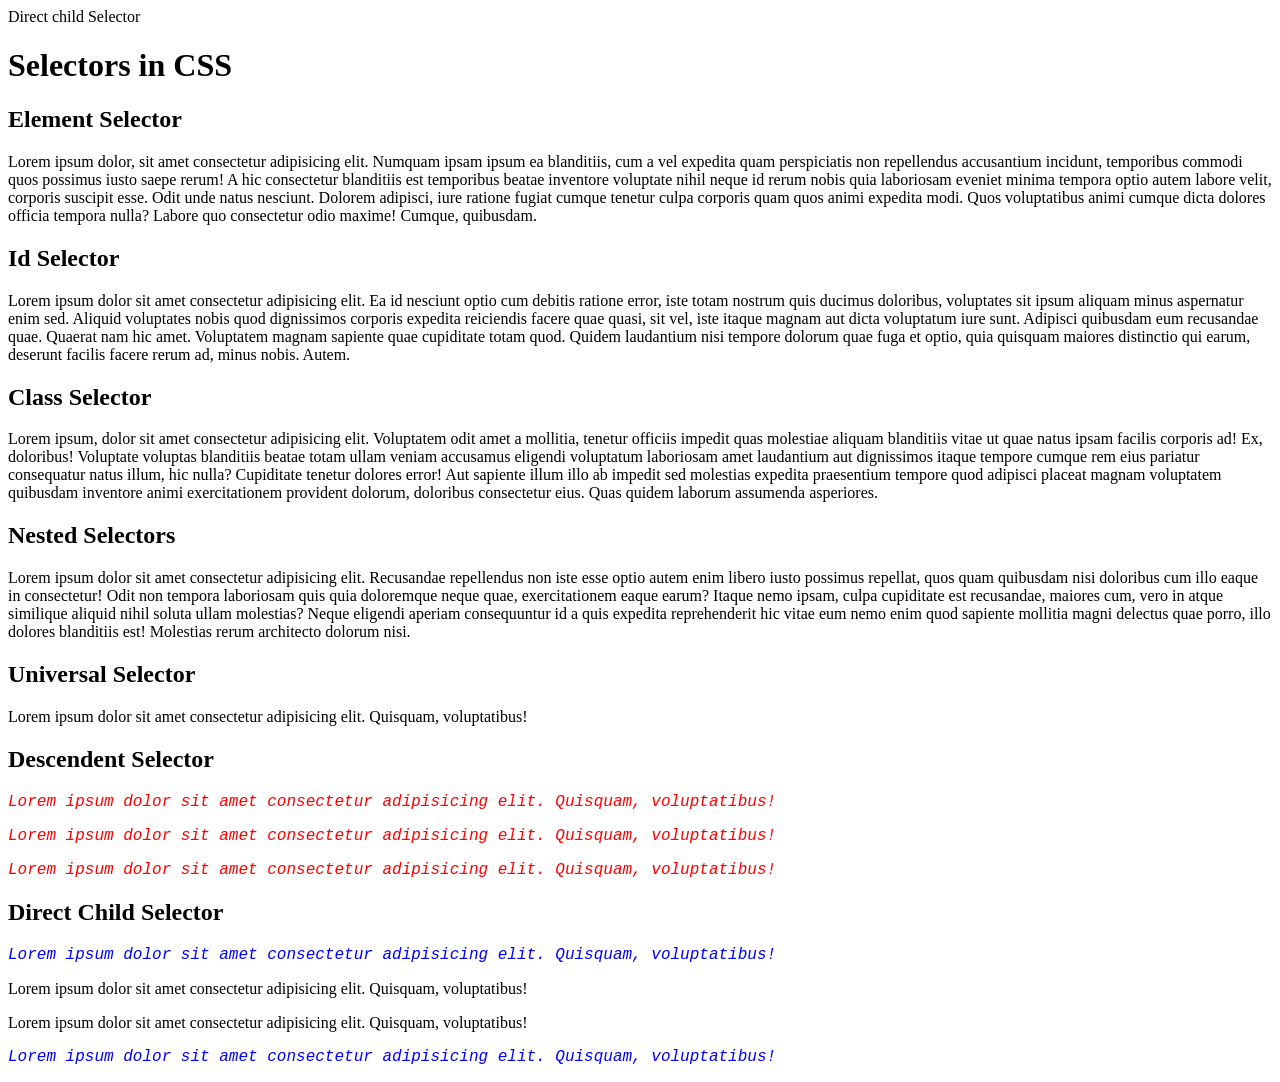
<file: task3/cssSelectors.html>
<!DOCTYPE html>
<html lang="en">
<head>
    <meta charset="UTF-8">
    <meta name="viewport" content="width=device-width, initial-scale=1.0">
    <title>CssSelectors</title>
    <link rel="stylesheet" href="cssSelectors.css">
</head>
<body>
    <!-- 
    Element Selector
    Id Selector
    Class Selector
    Nested Selector
    Universal Selector
    Descendent Selector
    Direct child Selector
    -->
    Direct child Selector
    
    <header>
        <h1>Selectors in CSS</h1>
    </header>
    <main>
        <article id="Element">
            <h2 class="StyleColorBackground">Element Selector</h2>
            <p class="StyleColor">Lorem ipsum dolor, sit amet consectetur adipisicing elit. Numquam ipsam ipsum ea blanditiis, cum a vel expedita quam perspiciatis non repellendus accusantium incidunt, temporibus commodi quos possimus iusto saepe rerum!
            A hic consectetur blanditiis est temporibus beatae inventore voluptate nihil neque id rerum nobis quia laboriosam eveniet minima tempora optio autem labore velit, corporis suscipit esse. Odit unde natus nesciunt.
            Dolorem adipisci, iure ratione fugiat cumque tenetur culpa corporis quam quos animi expedita modi. Quos voluptatibus animi cumque dicta dolores officia tempora nulla? Labore quo consectetur odio maxime! Cumque, quibusdam.
        </p>
        </article>

        <article id="Id">
            <h2>Id Selector</h2>
            <p id="b">Lorem ipsum dolor sit amet consectetur adipisicing elit. Ea id nesciunt optio cum debitis ratione error, iste totam nostrum quis ducimus doloribus, voluptates sit ipsum aliquam minus aspernatur enim sed.
            Aliquid voluptates nobis quod dignissimos corporis expedita reiciendis facere quae quasi, sit vel, iste itaque magnam aut dicta voluptatum iure sunt. Adipisci quibusdam eum recusandae quae. Quaerat nam hic amet.
            Voluptatem magnam sapiente quae cupiditate totam quod. Quidem laudantium nisi tempore dolorum quae fuga et optio, quia quisquam maiores distinctio qui earum, deserunt facilis facere rerum ad, minus nobis. Autem.
        </p>
        </article>

        <article id="Class">
            <h2 class="StyleColor">Class Selector</h2>
            <p id="c">Lorem ipsum, dolor sit amet consectetur adipisicing elit. Voluptatem odit amet a mollitia, tenetur officiis impedit quas molestiae aliquam blanditiis vitae ut quae natus ipsam facilis corporis ad! Ex, doloribus!
            Voluptate voluptas blanditiis beatae totam ullam veniam accusamus eligendi voluptatum laboriosam amet laudantium aut dignissimos itaque tempore cumque rem eius pariatur consequatur natus illum, hic nulla? Cupiditate tenetur dolores error!
            Aut sapiente illum illo ab impedit sed molestias expedita praesentium tempore quod adipisci placeat magnam voluptatem quibusdam inventore animi exercitationem provident dolorum, doloribus consectetur eius. Quas quidem laborum assumenda asperiores.</p>
        </article>

        <article id="Nested">
            <h2>Nested Selectors</h2>
            <P id="nestedId", class ="nestedn"  >Lorem ipsum dolor sit amet consectetur adipisicing elit. Recusandae repellendus non iste esse optio autem enim libero iusto possimus repellat, quos quam quibusdam nisi doloribus cum illo eaque in consectetur!
            Odit non tempora laboriosam quis quia doloremque neque quae, exercitationem eaque earum? Itaque nemo ipsam, culpa cupiditate est recusandae, maiores cum, vero in atque similique aliquid nihil soluta ullam molestias?
            Neque eligendi aperiam consequuntur id a quis expedita reprehenderit hic vitae eum nemo enim quod sapiente mollitia magni delectus quae porro, illo dolores blanditiis est! Molestias rerum architecto dolorum nisi.

            </P>
        </article>

        <article id="Universal">
            <h2>Universal Selector</h2>
            <p>Lorem ipsum dolor sit amet consectetur adipisicing elit. Quisquam, voluptatibus!</p>
        </article>

        <article id="Descendent">
            <h2>Descendent Selector</h2>
            <p>Lorem ipsum dolor sit amet consectetur adipisicing elit. Quisquam, voluptatibus!</p>
            <p>Lorem ipsum dolor sit amet consectetur adipisicing elit. Quisquam, voluptatibus!</p>
            <p>Lorem ipsum dolor sit amet consectetur adipisicing elit. Quisquam, voluptatibus!</p>
        </article>

        <article id="DirectChild">
            <h2>Direct Child Selector</h2>
            <p>Lorem ipsum dolor sit amet consectetur adipisicing elit. Quisquam, voluptatibus!</p>
            <section>
                <p>Lorem ipsum dolor sit amet consectetur adipisicing elit. Quisquam, voluptatibus!</p>
                <p>Lorem ipsum dolor sit amet consectetur adipisicing elit. Quisquam, voluptatibus!</p>
            </section>
            <p>Lorem ipsum dolor sit amet consectetur adipisicing elit. Quisquam, voluptatibus!</p>
            <!--h2 and first paragraph are direct children of the article but the second and the third paragraphs are not the direct child to the article. As they are under the section tag.
            the last paragraph is under the article tag-->
        </article>
    </main>
</body>
</html>
</file>
<file: task3/style.css>
h2{
    color: rgb(19, 239, 129);
    background-color: rgb(109, 38, 77);
}
p{
    color: brown;
    background-color: rgb(244, 183, 216)  ;
}
</file>
<file: task3/colors.css>
body{
    font-size: 19px;
    color: #fb8500;
    font-family: cursive;
    text-align: center;
    background-color: #66c2035d;
    /* if u want to check the contrast between the color and background color u can use the following tool:
    https://webaim.org/resources/contrastchecker/ and https://coolors.co/contrast-checker/fb8500-acc8e6
    */
}
article{
    margin: 20px;
    padding: 20px;
    border: 1px solid #fb8500;
    border-radius: 10px;
    background-color: #ffffff;
}
</file>
<file: task3/cssSelectors.css>
/* 
SelectorSyntax
SelectorType{
    PropertyKey:PropertyValue
}
*/
/* ElementSelector*/
/* p{
    color: blue;
} 
h2{
    color: brown;
    background-color: burlywood;
    font-family: monospace;

}  */
/* IdSelector */
/* #c,#b,.StyleColor,h1{
    color: rgb(100, 151, 6);
    font-family: 'Courier New', Courier, monospace;
} */
/* class selector */
/* .StyleColor {
    color: rgb(34, 229, 115);
    font-family: Arial, Helvetica, sans-serif;
    font-size: larger;
}
.background {   background-color: blueviolet;
} */
/* nested selector */
/* #nestedId{
    color: rgb(17, 44, 244);
} */
 /* .nestedn{
    color: aquamarine;
 }
p{
    color: brown;
} */
 /* priority order */
 /* Id selector
 Class selector
 Element selector */
 /*  */
  /* Universal Selector */
/*
  *{
    font-family: 'Segoe UI', Tahoma, Geneva, Verdana, sans-serif;
    font-weight: 100000;
    color: 
    rgb(4, 247, 166);
 } */

/* Descendent Selector */
#Descendent p{
    color: rgb(255, 0, 0);
    font-family: 'Courier New', Courier, monospace;
    font-style: italic;
}
/* Direct child Selector */
#DirectChild > p {
    color: rgb(0, 0, 255);
    font-family: 'Courier New', Courier, monospace;
    font-style: italic;
}


h2:hover{
    color: rgb(255, 0, 0);
}
/* when I will hover (click) on the h2 element, it will change the color of the text to red */
</file>
